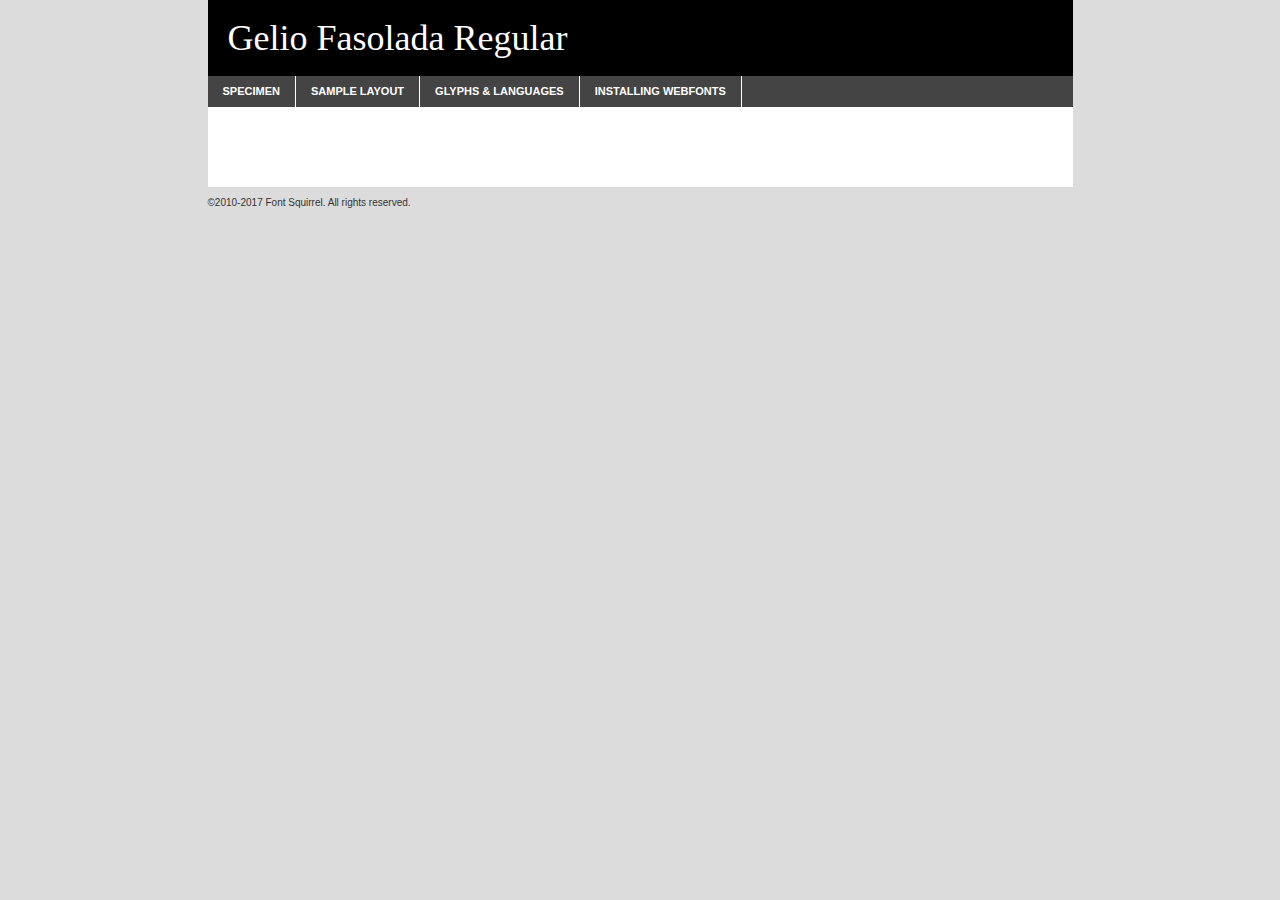
<file: assets/fonts/gelio-webkitFont/geliofasolada-demo.html>
<!DOCTYPE html PUBLIC "-//W3C//DTD XHTML 1.0 Transitional//EN"
	"http://www.w3.org/TR/xhtml1/DTD/xhtml1-transitional.dtd">

<html xmlns="http://www.w3.org/1999/xhtml" xml:lang="en" lang="en">
<head>
	<meta http-equiv="Content-Type" content="text/html; charset=utf-8" />
	<script src="http://ajax.googleapis.com/ajax/libs/jquery/1.7.2/jquery.min.js" type="text/javascript" charset="utf-8"></script>
	<script type="text/javascript">
	(function($){$.fn.easyTabs=function(option){var param=jQuery.extend({fadeSpeed:"fast",defaultContent:1,activeClass:'active'},option);$(this).each(function(){var thisId="#"+this.id;if(param.defaultContent==''){param.defaultContent=1;}
	if(typeof param.defaultContent=="number")
	{var defaultTab=$(thisId+" .tabs li:eq("+(param.defaultContent-1)+") a").attr('href').substr(1);}else{var defaultTab=param.defaultContent;}
	$(thisId+" .tabs li a").each(function(){var tabToHide=$(this).attr('href').substr(1);$("#"+tabToHide).addClass('easytabs-tab-content');});hideAll();changeContent(defaultTab);function hideAll(){$(thisId+" .easytabs-tab-content").hide();}
	function changeContent(tabId){hideAll();$(thisId+" .tabs li").removeClass(param.activeClass);$(thisId+" .tabs li a[href=#"+tabId+"]").closest('li').addClass(param.activeClass);if(param.fadeSpeed!="none")
	{$(thisId+" #"+tabId).fadeIn(param.fadeSpeed);}else{$(thisId+" #"+tabId).show();}}
	$(thisId+" .tabs li").click(function(){var tabId=$(this).find('a').attr('href').substr(1);changeContent(tabId);return false;});});}})(jQuery);
	</script>
	<link rel="stylesheet" href="specimen_files/specimen_stylesheet.css" type="text/css" charset="utf-8" />
	<link rel="stylesheet" href="stylesheet.css" type="text/css" charset="utf-8" />

	<style type="text/css">
					body{
				font-family: 'gelio_fasoladaregular';
							}
		</style>

	<title>Gelio Fasolada Regular Specimen</title>
	
	
	<script type="text/javascript" charset="utf-8">
		$(document).ready(function() {
			$('#container').easyTabs({defaultContent:1});
		});
	</script>
</head>

<body>
<div id="container">
	<div id="header">
		Gelio Fasolada Regular	</div>
	<ul class="tabs">
		<li><a href="#specimen">Specimen</a></li>
		<li><a href="#layout">Sample Layout</a></li>
				<li><a href="#glyphs">Glyphs &amp; Languages</a></li>
		<li><a href="#installing">Installing Webfonts</a></li>
		
	</ul>
	
	<div id="main_content">

		
			<div id="specimen">
		
				<div class="section">
					<div class="grid12 firstcol">
						<div class="huge">AaBb</div>
					</div>
				</div>
		
				<div class="section">
					<div class="glyph_range">A&#x200B;B&#x200b;C&#x200b;D&#x200b;E&#x200b;F&#x200b;G&#x200b;H&#x200b;I&#x200b;J&#x200b;K&#x200b;L&#x200b;M&#x200b;N&#x200b;O&#x200b;P&#x200b;Q&#x200b;R&#x200b;S&#x200b;T&#x200b;U&#x200b;V&#x200b;W&#x200b;X&#x200b;Y&#x200b;Z&#x200b;a&#x200b;b&#x200b;c&#x200b;d&#x200b;e&#x200b;f&#x200b;g&#x200b;h&#x200b;i&#x200b;j&#x200b;k&#x200b;l&#x200b;m&#x200b;n&#x200b;o&#x200b;p&#x200b;q&#x200b;r&#x200b;s&#x200b;t&#x200b;u&#x200b;v&#x200b;w&#x200b;x&#x200b;y&#x200b;z&#x200b;1&#x200b;2&#x200b;3&#x200b;4&#x200b;5&#x200b;6&#x200b;7&#x200b;8&#x200b;9&#x200b;0&#x200b;&amp;&#x200b;.&#x200b;,&#x200b;?&#x200b;!&#x200b;&#64;&#x200b;(&#x200b;)&#x200b;#&#x200b;$&#x200b;%&#x200b;*&#x200b;+&#x200b;-&#x200b;=&#x200b;:&#x200b;;</div>
				</div>
				<div class="section">
					<div class="grid12 firstcol">
						<table class="sample_table">
							<tr><td>10</td><td class="size10">abcdefghijklmnopqrstuvwxyzABCDEFGHIJKLMNOPQRSTUVWXYZ0123456789abcdefghijklmnopqrstuvwxyzABCDEFGHIJKLMNOPQRSTUVWXYZ0123456789abcdefghijklmnopqrstuvwxyzABCDEFGHIJKLMNOPQRSTUVWXYZ</td></tr>
							<tr><td>11</td><td class="size11">abcdefghijklmnopqrstuvwxyzABCDEFGHIJKLMNOPQRSTUVWXYZ0123456789abcdefghijklmnopqrstuvwxyzABCDEFGHIJKLMNOPQRSTUVWXYZ0123456789abcdefghijklmnopqrstuvwxyzABCDEFGHIJKLMNOPQRSTUVWXYZ</td></tr>
							<tr><td>12</td><td class="size12">abcdefghijklmnopqrstuvwxyzABCDEFGHIJKLMNOPQRSTUVWXYZ0123456789abcdefghijklmnopqrstuvwxyzABCDEFGHIJKLMNOPQRSTUVWXYZ0123456789abcdefghijklmnopqrstuvwxyzABCDEFGHIJKLMNOPQRSTUVWXYZ</td></tr>
							<tr><td>13</td><td class="size13">abcdefghijklmnopqrstuvwxyzABCDEFGHIJKLMNOPQRSTUVWXYZ0123456789abcdefghijklmnopqrstuvwxyzABCDEFGHIJKLMNOPQRSTUVWXYZ0123456789abcdefghijklmnopqrstuvwxyzABCDEFGHIJKLMNOPQRSTUVWXYZ</td></tr>
							<tr><td>14</td><td class="size14">abcdefghijklmnopqrstuvwxyzABCDEFGHIJKLMNOPQRSTUVWXYZ0123456789abcdefghijklmnopqrstuvwxyzABCDEFGHIJKLMNOPQRSTUVWXYZ0123456789abcdefghijklmnopqrstuvwxyzABCDEFGHIJKLMNOPQRSTUVWXYZ</td></tr>
							<tr><td>16</td><td class="size16">abcdefghijklmnopqrstuvwxyzABCDEFGHIJKLMNOPQRSTUVWXYZ0123456789abcdefghijklmnopqrstuvwxyzABCDEFGHIJKLMNOPQRSTUVWXYZ</td></tr>
							<tr><td>18</td><td class="size18">abcdefghijklmnopqrstuvwxyzABCDEFGHIJKLMNOPQRSTUVWXYZ0123456789abcdefghijklmnopqrstuvwxyzABCDEFGHIJKLMNOPQRSTUVWXYZ</td></tr>
							<tr><td>20</td><td class="size20">abcdefghijklmnopqrstuvwxyzABCDEFGHIJKLMNOPQRSTUVWXYZ0123456789abcdefghijklmnopqrstuvwxyzABCDEFGHIJKLMNOPQRSTUVWXYZ</td></tr>
							<tr><td>24</td><td class="size24">abcdefghijklmnopqrstuvwxyzABCDEFGHIJKLMNOPQRSTUVWXYZ0123456789abcdefghijklmnopqrstuvwxyzABCDEFGHIJKLMNOPQRSTUVWXYZ</td></tr>
							<tr><td>30</td><td class="size30">abcdefghijklmnopqrstuvwxyzABCDEFGHIJKLMNOPQRSTUVWXYZ0123456789abcdefghijklmnopqrstuvwxyzABCDEFGHIJKLMNOPQRSTUVWXYZ</td></tr>
							<tr><td>36</td><td class="size36">abcdefghijklmnopqrstuvwxyzABCDEFGHIJKLMNOPQRSTUVWXYZ0123456789abcdefghijklmnopqrstuvwxyzABCDEFGHIJKLMNOPQRSTUVWXYZ</td></tr>
							<tr><td>48</td><td class="size48">abcdefghijklmnopqrstuvwxyzABCDEFGHIJKLMNOPQRSTUVWXYZ0123456789abcdefghijklmnopqrstuvwxyzABCDEFGHIJKLMNOPQRSTUVWXYZ</td></tr>
							<tr><td>60</td><td class="size60">abcdefghijklmnopqrstuvwxyzABCDEFGHIJKLMNOPQRSTUVWXYZ0123456789abcdefghijklmnopqrstuvwxyzABCDEFGHIJKLMNOPQRSTUVWXYZ</td></tr>
							<tr><td>72</td><td class="size72">abcdefghijklmnopqrstuvwxyzABCDEFGHIJKLMNOPQRSTUVWXYZ0123456789abcdefghijklmnopqrstuvwxyzABCDEFGHIJKLMNOPQRSTUVWXYZ</td></tr>
							<tr><td>90</td><td class="size90">abcdefghijklmnopqrstuvwxyzABCDEFGHIJKLMNOPQRSTUVWXYZ0123456789abcdefghijklmnopqrstuvwxyzABCDEFGHIJKLMNOPQRSTUVWXYZ</td></tr>
						</table>
				
					</div>
			
				</div>
		
		
		
								<div class="section" id="bodycomparison">


										<div id="xheight">
				<div class="fontbody">&#x25FC;&#x25FC;&#x25FC;&#x25FC;&#x25FC;&#x25FC;&#x25FC;&#x25FC;&#x25FC;&#x25FC;&#x25FC;&#x25FC;&#x25FC;&#x25FC;&#x25FC;&#x25FC;&#x25FC;&#x25FC;&#x25FC;&#x25FC;&#x25FC;&#x25FC;&#x25FC;&#x25FC;&#x25FC;&#x25FC;&#x25FC;&#x25FC;&#x25FC;&#x25FC;&#x25FC;&#x25FC;&#x25FC;&#x25FC;&#x25FC;&#x25FC;&#x25FC;&#x25FC;&#x25FC;&#x25FC;&#x25FC;&#x25FC;&#x25FC;&#x25FC;&#x25FC;&#x25FC;&#x25FC;&#x25FC;&#x25FC;&#x25FC;&#x25FC;&#x25FC;&#x25FC;&#x25FC;&#x25FC;&#x25FC;&#x25FC;&#x25FC;&#x25FC;&#x25FC;&#x25FC;&#x25FC;&#x25FC;&#x25FC;&#x25FC;&#x25FC;&#x25FC;&#x25FC;&#x25FC;&#x25FC;&#x25FC;&#x25FC;&#x25FC;&#x25FC;&#x25FC;&#x25FC;&#x25FC;&#x25FC;&#x25FC;&#x25FC;&#x25FC;&#x25FC;&#x25FC;&#x25FC;&#x25FC;&#x25FC;&#x25FC;&#x25FC;&#x25FC;&#x25FC;&#x25FC;&#x25FC;&#x25FC;&#x25FC;&#x25FC;&#x25FC;&#x25FC;&#x25FC;&#x25FC;body</div><div class="arialbody">body</div><div class="verdanabody">body</div><div class="georgiabody">body</div></div>
										<div class="fontbody" style="z-index:1">
											body<span>Gelio Fasolada Regular</span>
										</div>
										<div class="arialbody" style="z-index:1">
											body<span>Arial</span>
										</div>
										<div class="verdanabody" style="z-index:1">
											body<span>Verdana</span>
										</div>
										<div class="georgiabody" style="z-index:1">
											body<span>Georgia</span>
										</div>



								</div>
		
		
				<div class="section psample psample_row1" id="">
					
					<div class="grid2 firstcol">
						<p class="size10"><span>10.</span>Aenean lacinia bibendum nulla sed consectetur. Fusce dapibus, tellus ac cursus commodo, tortor mauris condimentum nibh, ut fermentum massa justo sit amet risus. Nullam id dolor id nibh ultricies vehicula ut id elit. Cum sociis natoque penatibus et magnis dis parturient montes, nascetur ridiculus mus. Nulla vitae elit libero, a pharetra augue.</p>
			
					</div>
					<div class="grid3">
						<p class="size11"><span>11.</span>Aenean lacinia bibendum nulla sed consectetur. Fusce dapibus, tellus ac cursus commodo, tortor mauris condimentum nibh, ut fermentum massa justo sit amet risus. Nullam id dolor id nibh ultricies vehicula ut id elit. Cum sociis natoque penatibus et magnis dis parturient montes, nascetur ridiculus mus. Nulla vitae elit libero, a pharetra augue.</p>
			
					</div>
					<div class="grid3">
						<p class="size12"><span>12.</span>Aenean lacinia bibendum nulla sed consectetur. Fusce dapibus, tellus ac cursus commodo, tortor mauris condimentum nibh, ut fermentum massa justo sit amet risus. Nullam id dolor id nibh ultricies vehicula ut id elit. Cum sociis natoque penatibus et magnis dis parturient montes, nascetur ridiculus mus. Nulla vitae elit libero, a pharetra augue.</p>
			
					</div>
					<div class="grid4">
						<p class="size13"><span>13.</span>Aenean lacinia bibendum nulla sed consectetur. Fusce dapibus, tellus ac cursus commodo, tortor mauris condimentum nibh, ut fermentum massa justo sit amet risus. Nullam id dolor id nibh ultricies vehicula ut id elit. Cum sociis natoque penatibus et magnis dis parturient montes, nascetur ridiculus mus. Nulla vitae elit libero, a pharetra augue.</p>
			
					</div>
					<div class="white_blend"></div>
					
				</div>
				<div class="section psample psample_row2" id="">
					<div class="grid3 firstcol">
						<p class="size14"><span>14.</span>Aenean lacinia bibendum nulla sed consectetur. Fusce dapibus, tellus ac cursus commodo, tortor mauris condimentum nibh, ut fermentum massa justo sit amet risus. Nullam id dolor id nibh ultricies vehicula ut id elit. Cum sociis natoque penatibus et magnis dis parturient montes, nascetur ridiculus mus. Nulla vitae elit libero, a pharetra augue.</p>
			
					</div>
					<div class="grid4">
						<p class="size16"><span>16.</span>Aenean lacinia bibendum nulla sed consectetur. Fusce dapibus, tellus ac cursus commodo, tortor mauris condimentum nibh, ut fermentum massa justo sit amet risus. Nullam id dolor id nibh ultricies vehicula ut id elit. Cum sociis natoque penatibus et magnis dis parturient montes, nascetur ridiculus mus. Nulla vitae elit libero, a pharetra augue.</p>
			
					</div>
					<div class="grid5">
						<p class="size18"><span>18.</span>Aenean lacinia bibendum nulla sed consectetur. Fusce dapibus, tellus ac cursus commodo, tortor mauris condimentum nibh, ut fermentum massa justo sit amet risus. Nullam id dolor id nibh ultricies vehicula ut id elit. Cum sociis natoque penatibus et magnis dis parturient montes, nascetur ridiculus mus. Nulla vitae elit libero, a pharetra augue.</p>
			
					</div>

					<div class="white_blend"></div>

				</div>
				
				<div class="section psample psample_row3" id="">
					<div class="grid5 firstcol">
						<p class="size20"><span>20.</span>Aenean lacinia bibendum nulla sed consectetur. Fusce dapibus, tellus ac cursus commodo, tortor mauris condimentum nibh, ut fermentum massa justo sit amet risus. Nullam id dolor id nibh ultricies vehicula ut id elit. Cum sociis natoque penatibus et magnis dis parturient montes, nascetur ridiculus mus. Nulla vitae elit libero, a pharetra augue.</p>
					</div>
					<div class="grid7">
						<p class="size24"><span>24.</span>Aenean lacinia bibendum nulla sed consectetur. Fusce dapibus, tellus ac cursus commodo, tortor mauris condimentum nibh, ut fermentum massa justo sit amet risus. Nullam id dolor id nibh ultricies vehicula ut id elit. Cum sociis natoque penatibus et magnis dis parturient montes, nascetur ridiculus mus. Nulla vitae elit libero, a pharetra augue.</p>
					</div>
					
					<div class="white_blend"></div>
					
				</div>
				
				<div class="section psample psample_row4" id="">
					<div class="grid12 firstcol">
						<p class="size30"><span>30.</span>Aenean lacinia bibendum nulla sed consectetur. Fusce dapibus, tellus ac cursus commodo, tortor mauris condimentum nibh, ut fermentum massa justo sit amet risus. Nullam id dolor id nibh ultricies vehicula ut id elit. Cum sociis natoque penatibus et magnis dis parturient montes, nascetur ridiculus mus. Nulla vitae elit libero, a pharetra augue.</p>
					</div>
					<div class="white_blend"></div>
					
				</div>
				
				
				
				<div class="section psample psample_row1 fullreverse">
					<div class="grid2 firstcol">
						<p class="size10"><span>10.</span>Aenean lacinia bibendum nulla sed consectetur. Fusce dapibus, tellus ac cursus commodo, tortor mauris condimentum nibh, ut fermentum massa justo sit amet risus. Nullam id dolor id nibh ultricies vehicula ut id elit. Cum sociis natoque penatibus et magnis dis parturient montes, nascetur ridiculus mus. Nulla vitae elit libero, a pharetra augue.</p>
			
					</div>
					<div class="grid3">
						<p class="size11"><span>11.</span>Aenean lacinia bibendum nulla sed consectetur. Fusce dapibus, tellus ac cursus commodo, tortor mauris condimentum nibh, ut fermentum massa justo sit amet risus. Nullam id dolor id nibh ultricies vehicula ut id elit. Cum sociis natoque penatibus et magnis dis parturient montes, nascetur ridiculus mus. Nulla vitae elit libero, a pharetra augue.</p>
			
					</div>
					<div class="grid3">
						<p class="size12"><span>12.</span>Aenean lacinia bibendum nulla sed consectetur. Fusce dapibus, tellus ac cursus commodo, tortor mauris condimentum nibh, ut fermentum massa justo sit amet risus. Nullam id dolor id nibh ultricies vehicula ut id elit. Cum sociis natoque penatibus et magnis dis parturient montes, nascetur ridiculus mus. Nulla vitae elit libero, a pharetra augue.</p>
			
					</div>
					<div class="grid4">
						<p class="size13"><span>13.</span>Aenean lacinia bibendum nulla sed consectetur. Fusce dapibus, tellus ac cursus commodo, tortor mauris condimentum nibh, ut fermentum massa justo sit amet risus. Nullam id dolor id nibh ultricies vehicula ut id elit. Cum sociis natoque penatibus et magnis dis parturient montes, nascetur ridiculus mus. Nulla vitae elit libero, a pharetra augue.</p>
			
					</div>
					<div class="black_blend"></div>
					
				</div>
				
				<div class="section psample psample_row2 fullreverse">
					<div class="grid3 firstcol">
						<p class="size14"><span>14.</span>Aenean lacinia bibendum nulla sed consectetur. Fusce dapibus, tellus ac cursus commodo, tortor mauris condimentum nibh, ut fermentum massa justo sit amet risus. Nullam id dolor id nibh ultricies vehicula ut id elit. Cum sociis natoque penatibus et magnis dis parturient montes, nascetur ridiculus mus. Nulla vitae elit libero, a pharetra augue.</p>
			
					</div>
					<div class="grid4">
						<p class="size16"><span>16.</span>Aenean lacinia bibendum nulla sed consectetur. Fusce dapibus, tellus ac cursus commodo, tortor mauris condimentum nibh, ut fermentum massa justo sit amet risus. Nullam id dolor id nibh ultricies vehicula ut id elit. Cum sociis natoque penatibus et magnis dis parturient montes, nascetur ridiculus mus. Nulla vitae elit libero, a pharetra augue.</p>
			
					</div>
					<div class="grid5">
						<p class="size18"><span>18.</span>Aenean lacinia bibendum nulla sed consectetur. Fusce dapibus, tellus ac cursus commodo, tortor mauris condimentum nibh, ut fermentum massa justo sit amet risus. Nullam id dolor id nibh ultricies vehicula ut id elit. Cum sociis natoque penatibus et magnis dis parturient montes, nascetur ridiculus mus. Nulla vitae elit libero, a pharetra augue.</p>
			
					</div>
					<div class="black_blend"></div>

				</div>
				
				<div class="section psample fullreverse psample_row3" id="">
					<div class="grid5 firstcol">
						<p class="size20"><span>20.</span>Aenean lacinia bibendum nulla sed consectetur. Fusce dapibus, tellus ac cursus commodo, tortor mauris condimentum nibh, ut fermentum massa justo sit amet risus. Nullam id dolor id nibh ultricies vehicula ut id elit. Cum sociis natoque penatibus et magnis dis parturient montes, nascetur ridiculus mus. Nulla vitae elit libero, a pharetra augue.</p>
					</div>
					<div class="grid7">
						<p class="size24"><span>24.</span>Aenean lacinia bibendum nulla sed consectetur. Fusce dapibus, tellus ac cursus commodo, tortor mauris condimentum nibh, ut fermentum massa justo sit amet risus. Nullam id dolor id nibh ultricies vehicula ut id elit. Cum sociis natoque penatibus et magnis dis parturient montes, nascetur ridiculus mus. Nulla vitae elit libero, a pharetra augue.</p>
					</div>
					
					<div class="black_blend"></div>
					
				</div>
				
				<div class="section psample fullreverse psample_row4" id="" style="border-bottom: 20px #000 solid;">
					<div class="grid12 firstcol">
						<p class="size30"><span>30.</span>Aenean lacinia bibendum nulla sed consectetur. Fusce dapibus, tellus ac cursus commodo, tortor mauris condimentum nibh, ut fermentum massa justo sit amet risus. Nullam id dolor id nibh ultricies vehicula ut id elit. Cum sociis natoque penatibus et magnis dis parturient montes, nascetur ridiculus mus. Nulla vitae elit libero, a pharetra augue.</p>
					</div>
					<div class="black_blend"></div>
					
				</div>
				
				
				
				
			</div>
			
			<div id="layout">
				
				<div class="section">
					
					<div class="grid12 firstcol">
						<h1>Lorem Ipsum Dolor</h1>
						<h2>Etiam porta sem malesuada magna mollis euismod</h2>
						
						<p class="byline">By <a href="#link">Aenean Lacinia</a></p>
					</div>
				</div>
				<div class="section">
					<div class="grid8 firstcol">
						<p class="large">Donec sed odio dui. Morbi leo risus, porta ac consectetur ac, vestibulum at eros. Fusce dapibus, tellus ac cursus commodo, tortor mauris condimentum nibh, ut fermentum massa justo sit amet risus. </p>

						
						<h3>Pellentesque ornare sem</h3>

						<p>Maecenas sed diam eget risus varius blandit sit amet non magna. Maecenas faucibus mollis interdum. Donec ullamcorper nulla non metus auctor fringilla. Nullam id dolor id nibh ultricies vehicula ut id elit. Nullam id dolor id nibh ultricies vehicula ut id elit. </p>

						<p>Aenean eu leo quam. Pellentesque ornare sem lacinia quam venenatis vestibulum. Lorem ipsum dolor sit amet, consectetur adipiscing elit. Cum sociis natoque penatibus et magnis dis parturient montes, nascetur ridiculus mus. </p>

						<p>Nulla vitae elit libero, a pharetra augue. Praesent commodo cursus magna, vel scelerisque nisl consectetur et. Aenean lacinia bibendum nulla sed consectetur. </p>

						<p>Nullam quis risus eget urna mollis ornare vel eu leo. Nullam quis risus eget urna mollis ornare vel eu leo. Maecenas sed diam eget risus varius blandit sit amet non magna. Donec ullamcorper nulla non metus auctor fringilla. </p>

						<h3>Cras mattis consectetur</h3>

						<p>Aenean eu leo quam. Pellentesque ornare sem lacinia quam venenatis vestibulum. Aenean lacinia bibendum nulla sed consectetur. Integer posuere erat a ante venenatis dapibus posuere velit aliquet. Cras mattis consectetur purus sit amet fermentum. </p>

						<p>Nullam id dolor id nibh ultricies vehicula ut id elit. Nullam quis risus eget urna mollis ornare vel eu leo. Cras mattis consectetur purus sit amet fermentum.</p>
					</div>
					
					<div class="grid4 sidebar">
						
						<div class="box reverse">
							<p class="last">Nullam quis risus eget urna mollis ornare vel eu leo. Donec ullamcorper nulla non metus auctor fringilla. Cras mattis consectetur purus sit amet fermentum. Sed posuere consectetur est at lobortis. Lorem ipsum dolor sit amet, consectetur adipiscing elit. </p>
						</div>
						
						<p class="caption">Maecenas sed diam eget risus varius.</p>

						<p>Vestibulum id ligula porta felis euismod semper. Integer posuere erat a ante venenatis dapibus posuere velit aliquet. Vestibulum id ligula porta felis euismod semper. Sed posuere consectetur est at lobortis. Maecenas sed diam eget risus varius blandit sit amet non magna. Fusce dapibus, tellus ac cursus commodo, tortor mauris condimentum nibh, ut fermentum massa justo sit amet risus. </p>

					

						<p>Duis mollis, est non commodo luctus, nisi erat porttitor ligula, eget lacinia odio sem nec elit. Aenean lacinia bibendum nulla sed consectetur. Vivamus sagittis lacus vel augue laoreet rutrum faucibus dolor auctor. Aenean lacinia bibendum nulla sed consectetur. Nullam quis risus eget urna mollis ornare vel eu leo. </p>

						<p>Praesent commodo cursus magna, vel scelerisque nisl consectetur et. Donec ullamcorper nulla non metus auctor fringilla. Maecenas faucibus mollis interdum. Fusce dapibus, tellus ac cursus commodo, tortor mauris condimentum nibh, ut fermentum massa justo sit amet risus. </p>

					</div>
				</div>
				
			</div>


			



		<div id="glyphs">
			<div class="section">
				<div class="grid12 firstcol">
			
				<h1>Language Support</h1>
				<p>The subset of Gelio Fasolada Regular in this kit supports the following languages:<br />
			
					English, Arrernte, Bislama, Cebuano, Fijian, Gilbertese, Hmong, Hopi, Ibanag, Iloko_ilokano, Indonesian, Interglossa_glosa, Interlingua, Lojban, Norfolk_pitcairnese, Oromo, Potawatomi, Rotokas, Seychelles_creole, Shona, Somali, Southern_ndebele, Swahili, Swati_swazi, Tok_pisin, Warlpiri, Xhosa, Zulu, Latinbasic, Ubasic, Demo				</p>
				<h1>Glyph Chart</h1>
				<p>The subset of Gelio Fasolada Regular in this kit includes all the glyphs listed below. Unicode entities are included above each glyph to help you insert individual characters into your layout.</p>
				<div id="glyph_chart">
			
																				 <div><p>&amp;#13;</p>&#13;</div>
																				 <div><p>&amp;#32;</p>&#32;</div>
																				 <div><p>&amp;#33;</p>&#33;</div>
																				 <div><p>&amp;#34;</p>&#34;</div>
																				 <div><p>&amp;#35;</p>&#35;</div>
																				 <div><p>&amp;#36;</p>&#36;</div>
																				 <div><p>&amp;#37;</p>&#37;</div>
																				 <div><p>&amp;#38;</p>&#38;</div>
																				 <div><p>&amp;#39;</p>&#39;</div>
																				 <div><p>&amp;#40;</p>&#40;</div>
																				 <div><p>&amp;#41;</p>&#41;</div>
																				 <div><p>&amp;#42;</p>&#42;</div>
																				 <div><p>&amp;#43;</p>&#43;</div>
																				 <div><p>&amp;#44;</p>&#44;</div>
																				 <div><p>&amp;#45;</p>&#45;</div>
																				 <div><p>&amp;#46;</p>&#46;</div>
																				 <div><p>&amp;#47;</p>&#47;</div>
																				 <div><p>&amp;#48;</p>&#48;</div>
																				 <div><p>&amp;#49;</p>&#49;</div>
																				 <div><p>&amp;#50;</p>&#50;</div>
																				 <div><p>&amp;#51;</p>&#51;</div>
																				 <div><p>&amp;#52;</p>&#52;</div>
																				 <div><p>&amp;#53;</p>&#53;</div>
																				 <div><p>&amp;#54;</p>&#54;</div>
																				 <div><p>&amp;#55;</p>&#55;</div>
																				 <div><p>&amp;#56;</p>&#56;</div>
																				 <div><p>&amp;#57;</p>&#57;</div>
																				 <div><p>&amp;#58;</p>&#58;</div>
																				 <div><p>&amp;#59;</p>&#59;</div>
																				 <div><p>&amp;#60;</p>&#60;</div>
																				 <div><p>&amp;#61;</p>&#61;</div>
																				 <div><p>&amp;#62;</p>&#62;</div>
																				 <div><p>&amp;#63;</p>&#63;</div>
																				 <div><p>&amp;#64;</p>&#64;</div>
																				 <div><p>&amp;#65;</p>&#65;</div>
																				 <div><p>&amp;#66;</p>&#66;</div>
																				 <div><p>&amp;#67;</p>&#67;</div>
																				 <div><p>&amp;#68;</p>&#68;</div>
																				 <div><p>&amp;#69;</p>&#69;</div>
																				 <div><p>&amp;#70;</p>&#70;</div>
																				 <div><p>&amp;#71;</p>&#71;</div>
																				 <div><p>&amp;#72;</p>&#72;</div>
																				 <div><p>&amp;#73;</p>&#73;</div>
																				 <div><p>&amp;#74;</p>&#74;</div>
																				 <div><p>&amp;#75;</p>&#75;</div>
																				 <div><p>&amp;#76;</p>&#76;</div>
																				 <div><p>&amp;#77;</p>&#77;</div>
																				 <div><p>&amp;#78;</p>&#78;</div>
																				 <div><p>&amp;#79;</p>&#79;</div>
																				 <div><p>&amp;#80;</p>&#80;</div>
																				 <div><p>&amp;#81;</p>&#81;</div>
																				 <div><p>&amp;#82;</p>&#82;</div>
																				 <div><p>&amp;#83;</p>&#83;</div>
																				 <div><p>&amp;#84;</p>&#84;</div>
																				 <div><p>&amp;#85;</p>&#85;</div>
																				 <div><p>&amp;#86;</p>&#86;</div>
																				 <div><p>&amp;#87;</p>&#87;</div>
																				 <div><p>&amp;#88;</p>&#88;</div>
																				 <div><p>&amp;#89;</p>&#89;</div>
																				 <div><p>&amp;#90;</p>&#90;</div>
																				 <div><p>&amp;#91;</p>&#91;</div>
																				 <div><p>&amp;#92;</p>&#92;</div>
																				 <div><p>&amp;#93;</p>&#93;</div>
																				 <div><p>&amp;#94;</p>&#94;</div>
																				 <div><p>&amp;#95;</p>&#95;</div>
																				 <div><p>&amp;#96;</p>&#96;</div>
																				 <div><p>&amp;#97;</p>&#97;</div>
																				 <div><p>&amp;#98;</p>&#98;</div>
																				 <div><p>&amp;#99;</p>&#99;</div>
																				 <div><p>&amp;#100;</p>&#100;</div>
																				 <div><p>&amp;#101;</p>&#101;</div>
																				 <div><p>&amp;#102;</p>&#102;</div>
																				 <div><p>&amp;#103;</p>&#103;</div>
																				 <div><p>&amp;#104;</p>&#104;</div>
																				 <div><p>&amp;#105;</p>&#105;</div>
																				 <div><p>&amp;#106;</p>&#106;</div>
																				 <div><p>&amp;#107;</p>&#107;</div>
																				 <div><p>&amp;#108;</p>&#108;</div>
																				 <div><p>&amp;#109;</p>&#109;</div>
																				 <div><p>&amp;#110;</p>&#110;</div>
																				 <div><p>&amp;#111;</p>&#111;</div>
																				 <div><p>&amp;#112;</p>&#112;</div>
																				 <div><p>&amp;#113;</p>&#113;</div>
																				 <div><p>&amp;#114;</p>&#114;</div>
																				 <div><p>&amp;#115;</p>&#115;</div>
																				 <div><p>&amp;#116;</p>&#116;</div>
																				 <div><p>&amp;#117;</p>&#117;</div>
																				 <div><p>&amp;#118;</p>&#118;</div>
																				 <div><p>&amp;#119;</p>&#119;</div>
																				 <div><p>&amp;#120;</p>&#120;</div>
																				 <div><p>&amp;#121;</p>&#121;</div>
																				 <div><p>&amp;#122;</p>&#122;</div>
																				 <div><p>&amp;#123;</p>&#123;</div>
																				 <div><p>&amp;#124;</p>&#124;</div>
																				 <div><p>&amp;#125;</p>&#125;</div>
																				 <div><p>&amp;#126;</p>&#126;</div>
																				 <div><p>&amp;#160;</p>&#160;</div>
																				 <div><p>&amp;#162;</p>&#162;</div>
																				 <div><p>&amp;#163;</p>&#163;</div>
																				 <div><p>&amp;#164;</p>&#164;</div>
																				 <div><p>&amp;#165;</p>&#165;</div>
																				 <div><p>&amp;#166;</p>&#166;</div>
																				 <div><p>&amp;#167;</p>&#167;</div>
																				 <div><p>&amp;#169;</p>&#169;</div>
																				 <div><p>&amp;#173;</p>&#173;</div>
																				 <div><p>&amp;#174;</p>&#174;</div>
																				 <div><p>&amp;#201;</p>&#201;</div>
																				 <div><p>&amp;#214;</p>&#214;</div>
																				 <div><p>&amp;#233;</p>&#233;</div>
																				 <div><p>&amp;#246;</p>&#246;</div>
																				 <div><p>&amp;#710;</p>&#710;</div>
																				 <div><p>&amp;#732;</p>&#732;</div>
																				 <div><p>&amp;#8192;</p>&#8192;</div>
																				 <div><p>&amp;#8193;</p>&#8193;</div>
																				 <div><p>&amp;#8194;</p>&#8194;</div>
																				 <div><p>&amp;#8195;</p>&#8195;</div>
																				 <div><p>&amp;#8196;</p>&#8196;</div>
																				 <div><p>&amp;#8197;</p>&#8197;</div>
																				 <div><p>&amp;#8198;</p>&#8198;</div>
																				 <div><p>&amp;#8199;</p>&#8199;</div>
																				 <div><p>&amp;#8200;</p>&#8200;</div>
																				 <div><p>&amp;#8201;</p>&#8201;</div>
																				 <div><p>&amp;#8202;</p>&#8202;</div>
																				 <div><p>&amp;#8208;</p>&#8208;</div>
																				 <div><p>&amp;#8209;</p>&#8209;</div>
																				 <div><p>&amp;#8210;</p>&#8210;</div>
																				 <div><p>&amp;#8211;</p>&#8211;</div>
																				 <div><p>&amp;#8212;</p>&#8212;</div>
																				 <div><p>&amp;#8216;</p>&#8216;</div>
																				 <div><p>&amp;#8217;</p>&#8217;</div>
																				 <div><p>&amp;#8218;</p>&#8218;</div>
																				 <div><p>&amp;#8220;</p>&#8220;</div>
																				 <div><p>&amp;#8221;</p>&#8221;</div>
																				 <div><p>&amp;#8226;</p>&#8226;</div>
																				 <div><p>&amp;#8230;</p>&#8230;</div>
																				 <div><p>&amp;#8239;</p>&#8239;</div>
																				 <div><p>&amp;#8287;</p>&#8287;</div>
																				 <div><p>&amp;#8364;</p>&#8364;</div>
																				 <div><p>&amp;#9724;</p>&#9724;</div>
																																						</div>	
				</div>
		
		
			</div>
		</div>
		
		
		<div id="specs">
			
		</div>
	
		<div id="installing">
			<div class="section">
				<div class="grid7 firstcol">
					<h1>Installing Webfonts</h1>
					
					<p>Webfonts are supported by all major browser platforms but not all in the same way. There are currently four different font formats that must be included in order to target all browsers. This includes TTF, WOFF, EOT and SVG.</p>
					
					<h2>1. Upload your webfonts</h2>
					<p>You must upload your webfont kit to your website. They should be in or near the same directory as your CSS files.</p>
					
					<h2>2. Include the webfont stylesheet</h2>
					<p>A special CSS @font-face declaration helps the various browsers select the appropriate font it needs without causing you a bunch of headaches. Learn more about this syntax by reading the <a href="https://www.fontspring.com/blog/further-hardening-of-the-bulletproof-syntax">Fontspring blog post</a> about it. The code for it is as follows:</p>


<code>
@font-face{ 
	font-family: 'MyWebFont';
	src: url('WebFont.eot');
	src: url('WebFont.eot?#iefix') format('embedded-opentype'),
	     url('WebFont.woff') format('woff'),
	     url('WebFont.ttf') format('truetype'),
	     url('WebFont.svg#webfont') format('svg');
}
</code>

	<p>We've already gone ahead and generated the code for you. All you have to do is link to the stylesheet in your HTML, like this:</p>
	<code>&lt;link rel=&quot;stylesheet&quot; href=&quot;stylesheet.css&quot; type=&quot;text/css&quot; charset=&quot;utf-8&quot; /&gt;</code>

					<h2>3. Modify your own stylesheet</h2>
					<p>To take advantage of your new fonts, you must tell your stylesheet to use them. Look at the original @font-face declaration above and find the property called "font-family." The name linked there will be what you use to reference the font. Prepend that webfont name to the font stack in the "font-family" property, inside the selector you want to change. For example:</p>
<code>p { font-family: 'WebFont', Arial, sans-serif; }</code>

<h2>4. Test</h2>
<p>Getting webfonts to work cross-browser <em>can</em> be tricky. Use the information in the sidebar to help you if you find that fonts aren't loading in a particular browser.</p>
				</div>
				
				<div class="grid5 sidebar">
					<div class="box">
						<h2>Troubleshooting<br />Font-Face Problems</h2>
						<p>Having trouble getting your webfonts to load in your new website? Here are some tips to sort out what might be the problem.</p>

						<h3>Fonts not showing in any browser</h3>

						<p>This sounds like you need to work on the plumbing. You either did not upload the fonts to the correct directory, or you did not link the fonts properly in the CSS. If you've confirmed that all this is correct and you still have a problem, take a look at your .htaccess file and see if requests are getting intercepted.</p>

						<h3>Fonts not loading in iPhone or iPad</h3>

						<p>The most common problem here is that you are serving the fonts from an IIS server. IIS refuses to serve files that have unknown MIME types. If that is the case, you must set the MIME type for SVG to "image/svg+xml" in the server settings. Follow these instructions from Microsoft if you need help.</p>

						<h3>Fonts not loading in Firefox</h3>

						<p>The primary reason for this failure? You are still using a version Firefox older than 3.5. So upgrade already! If that isn't it, then you are very likely serving fonts from a different domain. Firefox requires that all font assets be served from the same domain. Lastly it is possible that you need to add WOFF to your list of MIME types (if you are serving via IIS.)</p>

						<h3>Fonts not loading in IE</h3>

						<p>Are you looking at Internet Explorer on an actual Windows machine or are you cheating by using a service like Adobe BrowserLab? Many of these screenshot services do not render @font-face for IE. Best to test it on a real machine.</p>

						<h3>Fonts not loading in IE9</h3>

						<p>IE9, like Firefox, requires that fonts be served from the same domain as the website. Make sure that is the case.</p>
					</div>
				</div>
			</div>
			
		</div>
	
	</div>
	<div id="footer">
		<p>&copy;2010-2017 Font Squirrel. All rights reserved.</p>
	</div>
</div>
</body>
</html>
</file>
<file: assets/fonts/gelio-webkitFont/stylesheet.css>
/*! Generated by Font Squirrel (https://www.fontsquirrel.com) on April 24, 2022 */



@font-face {
    font-family: 'gelioFont';
    src: url('geliofasolada-webfont.woff2') format('woff2'),
         url('geliofasolada-webfont.woff') format('woff');
    font-weight: normal;
    font-style: normal;

}
</file>
<file: assets/fonts/gelio-webkitFont/specimen_files/specimen_stylesheet.css>
@import url('grid_12-825-55-15.css');

/*  
	CSS Reset by Eric Meyer - Released under Public Domain
    http://meyerweb.com/eric/tools/css/reset/
*/
html, body, div, span, applet, object, iframe,
h1, h2, h3, h4, h5, h6, p, blockquote, pre,
a, abbr, acronym, address, big, cite, code,
del, dfn, em, font, img, ins, kbd, q, s, samp,
small, strike, strong, sub, sup, tt, var,
b, u, i, center, dl, dt, dd, ol, ul, li,
fieldset, form, label, legend, table, 
caption, tbody, tfoot, thead, tr, th, td 
                  {margin: 0;padding: 0;border: 0;outline: 0;
                  font-size: 100%;vertical-align: baseline;
                  background: transparent;}
body              {line-height: 1;}
ol, ul            {list-style: none;}
blockquote, q     {quotes: none;}
blockquote:before, blockquote:after,
q:before, q:after {content: '';	content: none;}
:focus            {outline: 0;}
ins               {text-decoration: none;}
del               {text-decoration: line-through;}
table             {border-collapse: collapse;border-spacing: 0;}




body {
	color: #000;
	background-color: #dcdcdc;
}

a {
	text-decoration: none;
	color: #1883ba;
}

h1{
	font-size: 32px;
	font-weight: normal;
	font-style: normal;
	margin-bottom: 18px;
}

h2{
	font-size: 18px;
}

#container {
	width: 865px;
	margin: 0px auto;
}


#header {
	padding: 20px;
	font-size: 36px;
	background-color: #000;
	color: #fff;
}

#header span {
	color: #666;
}
#main_content {
	background-color: #fff;
	padding: 60px 20px 20px;
}


#footer p {
	margin: 0;
	padding-top: 10px;
	padding-bottom: 50px;
	color: #333;
	font: 10px Arial, sans-serif;
}

.tabs {
	width: 100%;
	height: 31px;
	background-color: #444;
}
.tabs li {
	float:  left;
	margin: 0;
	overflow: hidden;
	background-color: #444;
}
.tabs li a {
	display: block;
	color: #fff;
	text-decoration: none;
	font: bold 11px/11px 'Arial';
	text-transform: uppercase;
	padding: 10px 15px;
	border-right: 1px solid #fff;
}

.tabs li a:hover {
		background-color: #00b3ff;

}

.tabs li.active a {
	color:  #000;
	background-color: #fff;
}



div.huge {
	
	font-size: 300px;
	line-height: 1em;
	padding: 0;
	letter-spacing: -.02em;
	overflow: hidden;
}
div.glyph_range {
	font-size: 72px;
	line-height: 1.1em;
}

.size10{ font-size: 10px; }
.size11{ font-size: 11px; }
.size12{ font-size: 12px; }
.size13{ font-size: 13px; }
.size14{ font-size: 14px; }
.size16{ font-size: 16px; }
.size18{ font-size: 18px; }
.size20{ font-size: 20px; }
.size24{ font-size: 24px; }
.size30{ font-size: 30px; }
.size36{ font-size: 36px; }
.size48{ font-size: 48px; }
.size60{ font-size: 60px; }
.size72{ font-size: 72px; }
.size90{ font-size: 90px; }


.psample_row1 {	height: 120px;}
.psample_row1 {	height: 120px;}
.psample_row2 {	height: 160px;}
.psample_row3 {	height: 160px;}
.psample_row4 {	height: 160px;}

.psample {
	overflow: hidden;
	position: relative;
}
.psample p {
	line-height: 1.3em;
	display: block;
	overflow: hidden;
	margin: 0;
}

.psample span {
	margin-right: .5em;
}

.white_blend {
	width: 100%;
	height: 61px;
	background-image: url([data-uri]);
	position: absolute;
	bottom: 0;
}
.black_blend {
	width: 100%;
	height: 61px;
	background-image: url([data-uri]);
	position: absolute;
	bottom: 0;
}
.fullreverse {
	background:  #000 !important;
	color:  #fff !important;
	margin-left: -20px;
	padding-left: 20px;
	margin-right: -20px;
	padding-right: 20px;
	padding: 20px;
	margin-bottom:0;
}


.sample_table td {
	padding-top: 3px;
	padding-bottom:5px;
	padding-left: 5px;
	vertical-align: middle;
	line-height: 1.2em;
}

.sample_table td:first-child {
	background-color: #eee;
	text-align: right;
	padding-right: 5px;
	padding-left: 0;
	padding: 5px;
	font: 11px/12px "Courier New", Courier, mono;
}

code {
	white-space: pre;
	background-color: #eee;
	display: block;
	padding: 10px;
	margin-bottom: 18px;
	overflow: auto;
}


.bottom,.last 	{margin-bottom:0 !important; padding-bottom:0 !important;}

.box  { 
  padding: 18px; 
  margin-bottom: 18px; 
  background: #eee; 
}

.reverse,.reversed { background:  #000 !important;color:  #fff !important; border: none !important;}

#bodycomparison {
	position: relative;
	overflow: hidden;
	font-size: 72px;
	height: 90px;
	white-space: nowrap;
}

#bodycomparison div{
	font-size: 72px;
	line-height: 90px;
	display: inline;
	margin: 0 15px 0 0;
	padding: 0;
}

#bodycomparison div span{
	font: 10px Arial;
	position: absolute;
	left: 0;
}
#xheight {
	float: none;
	position: absolute;
	color: #d9f3ff;
	font-size: 72px;
	line-height: 90px;
}

.fontbody {
 position: relative;
}
.arialbody{
	font-family: Arial;
	position: relative;
}
.verdanabody{
	font-family: Verdana;
	position: relative;
}
.georgiabody{
	font-family: Georgia;
	position: relative;
}

/* @group Layout page
 */

#layout h1 {
	font-size: 36px;
	line-height: 42px;
	font-weight: normal;
	font-style: normal;
}

#layout h2 {
	font-size: 24px;
	line-height: 23px;
	font-weight: normal;
	font-style: normal;
}

#layout h3 {
	font-size: 22px;
	line-height: 1.4em;
	margin-top: 1em;
	font-weight: normal;
	font-style: normal;
}


#layout p.byline {
	font-size: 12px;
	margin-top: 18px;
	line-height: 12px;
	margin-bottom: 0;
}
#layout p {
	font-size: 14px;
	line-height: 21px;
	margin-bottom: .5em;
}

#layout p.large{
	font-size: 18px;
	line-height: 26px;
}

#layout .sidebar p{
	font-size: 12px;
	line-height: 1.4em;
}

#layout p.caption {
	font-size: 10px;
	margin-top: -16px;
	margin-bottom: 18px;
}

/* @end */

/* @group Glyphs */

#glyph_chart div{
	background-color: #d9f3ff;
	color: black;
	float: left;
	font-size: 36px;
	height: 1.2em;
	line-height: 1.2em;
	margin-bottom: 1px;
	margin-right: 1px;
	text-align: center;
	width: 1.2em;
	position: relative;
	padding: .6em .2em .2em;
}

#glyph_chart div p {
	position: absolute;
	left: 0;
	top: 0;
	display: block;
	text-align: center;
	font: bold 9px Arial, sans-serif;
	background-color: #3a768f;
	width: 100%;
	color: #fff;
	padding: 2px 0;
}


#glyphs h1 {
	font-family: Arial, sans-serif;
}
/* @end */

/* @group Installing */

#installing {
	font: 13px Arial, sans-serif;
}

#installing p,
#glyphs p{
	line-height: 1.2em;
	margin-bottom: 18px;
	font: 13px Arial, sans-serif;
}



#installing h3{
	font-size: 15px;
	margin-top: 18px;
}

/* @end */

#rendering h1 {
	font-family: Arial, sans-serif;
}
.render_table td {
	font: 11px "Courier New", Courier, mono;
	vertical-align: middle;
}
</file>
